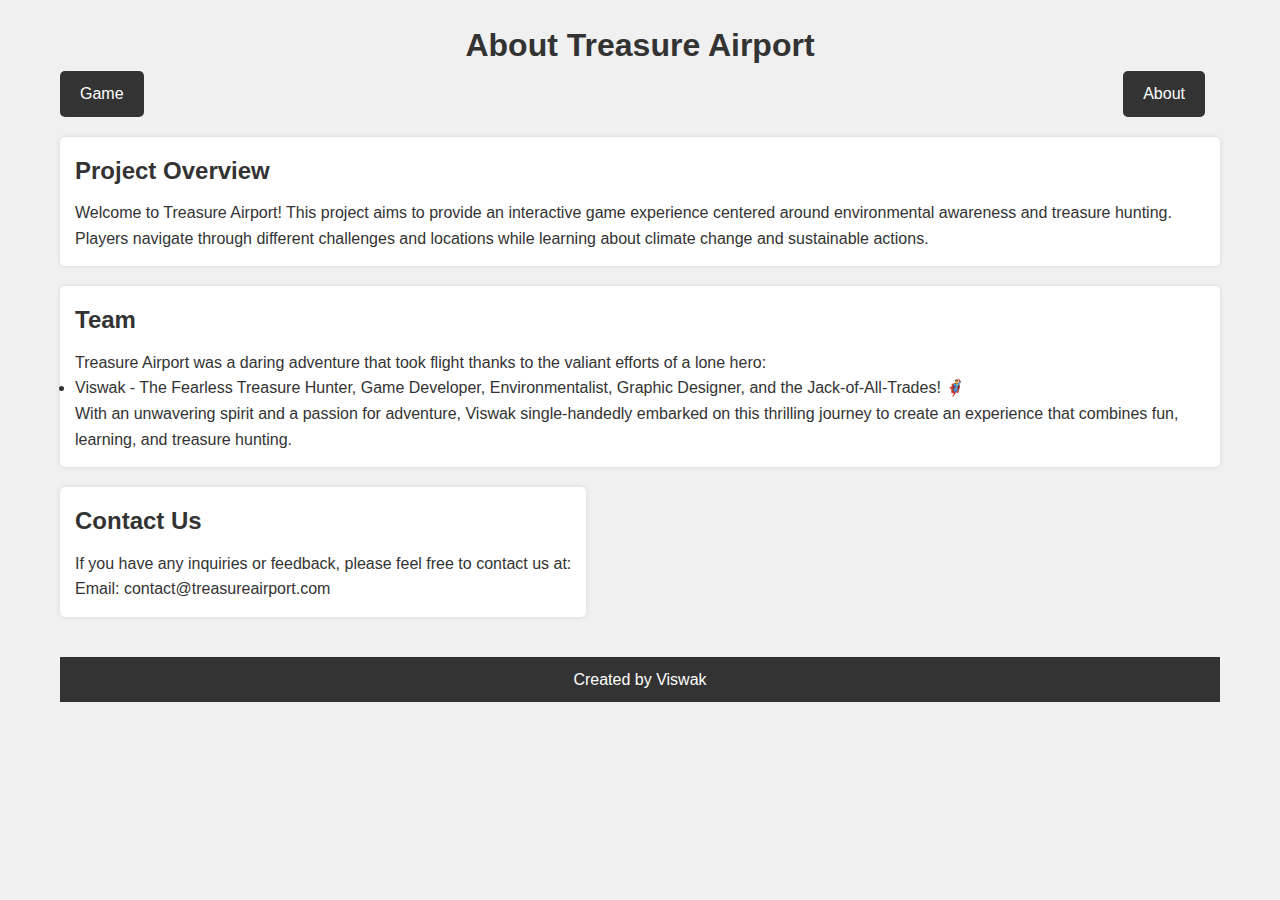
<file: templates/about.html>
<!DOCTYPE html>
<html lang="en">

<head>
    <meta charset="UTF-8">
    <meta http-equiv="X-UA-Compatible" content="IE=edge">
    <meta name="viewport" content="width=device-width, initial-scale=1.0">
    <link href="css/style.css" rel="stylesheet">
    <title>About - Treasure Airport</title>
</head>

<body>
    <div class="container">
        <header class="page-header">
            <h1 class="page-title">About Treasure Airport</h1>
            <nav>
                <ul class="flex-wrap space-evenly">
                    <li>
                        <a class="button button-white" href='index.html'>Game</a>
                    </li>
                    <li>
                        <a class="button button-white" href="about.html">About</a>
                    </li>
                </ul>
            </nav>
        </header>

        <main class="flex-wrap">
            <section class="box">
                <header>
                    <h2>Project Overview</h2>
                </header>
                <p>
                    Welcome to Treasure Airport! This project aims to provide an interactive game experience centered around environmental awareness and treasure hunting. Players navigate through different challenges and locations while learning about climate change and sustainable actions.
                </p>
            </section>

            <section class="box">
                <header>
                    <h2>Team</h2>
                </header>
                <p>
                    Treasure Airport was a daring adventure that took flight thanks to the valiant efforts of a lone hero:
                </p>
                <ul>
                    <li>Viswak - The Fearless Treasure Hunter, Game Developer, Environmentalist, Graphic Designer, and the Jack-of-All-Trades! 🦸‍♂️</li>
                </ul>
                <p>
                    With an unwavering spirit and a passion for adventure, Viswak single-handedly embarked on this thrilling journey to create an experience that combines fun, learning, and treasure hunting.
                </p>
            </section>

            <section class="box">
                <header>
                    <h2>Contact Us</h2>
                </header>
                <p>
                    If you have any inquiries or feedback, please feel free to contact us at:
                </p>
                <p>Email: contact@treasureairport.com</p>
            </section>
        </main>

        <footer class="page-footer">Created by Viswak</footer>
    </div>
</body>

</html>
</file>
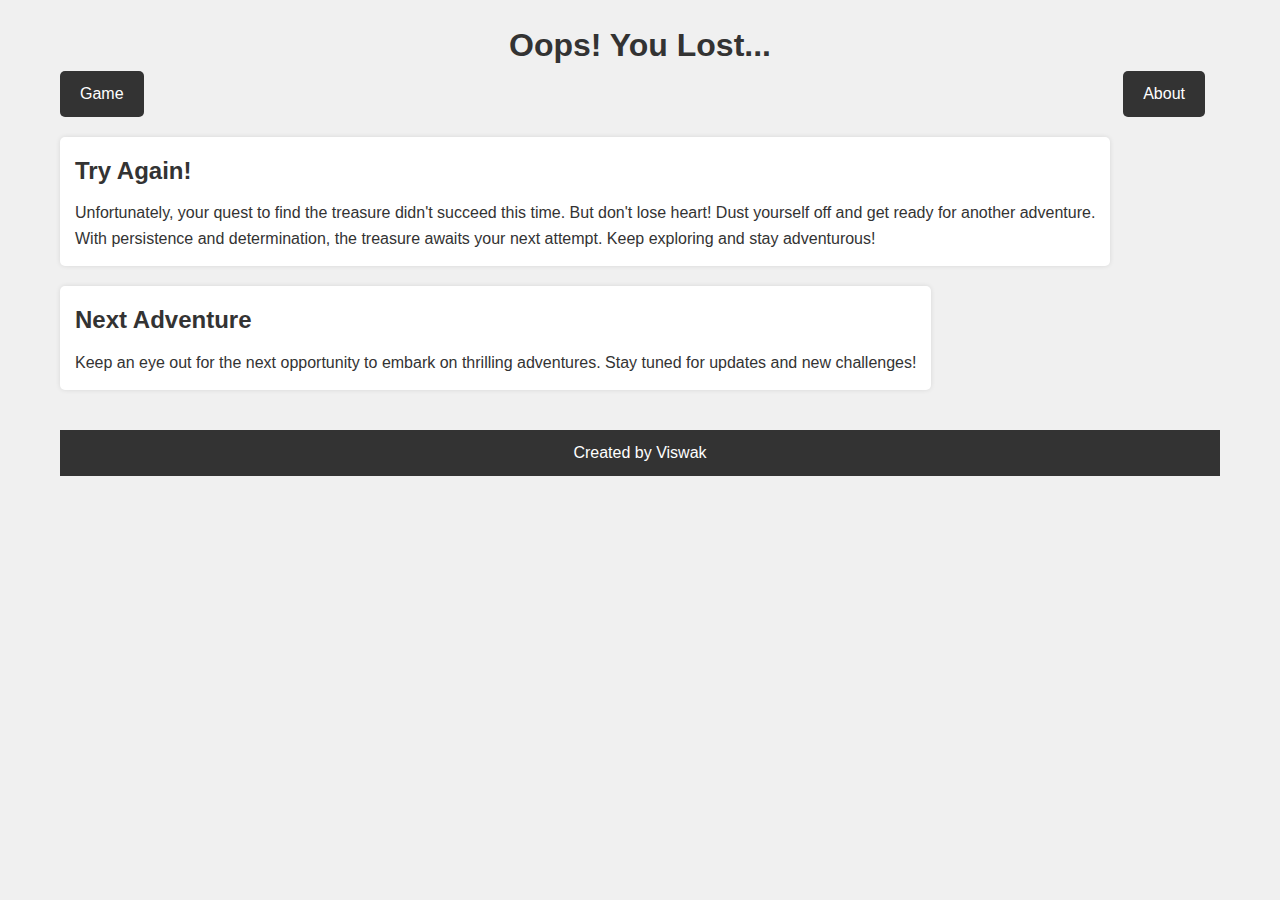
<file: templates/loose.html>
<!DOCTYPE html>
<html lang="en">

<head>
    <meta charset="UTF-8">
    <meta http-equiv="X-UA-Compatible" content="IE=edge">
    <meta name="viewport" content="width=device-width, initial-scale=1.0">
    <link href="css/style.css" rel="stylesheet">
    <title>Oops! You Lost - Treasure Airport</title>
</head>

<body>
    <div class="container">
        <header class="page-header">
            <h1 class="page-title">Oops! You Lost...</h1>
            <nav>
                <ul class="flex-wrap space-evenly">
                    <li>
                        <a class="button button-white" href='index.html'>Game</a>
                    </li>
                    <li>
                        <a class="button button-white" href="about.html">About</a>
                    </li>
                </ul>
            </nav>
        </header>

        <main class="flex-wrap">
            <section class="box">
                <header>
                    <h2>Try Again!</h2>
                </header>
                <p>
                    Unfortunately, your quest to find the treasure didn't succeed this time. But don't lose heart! Dust yourself off and get ready for another adventure.
                </p>
                <p>
                    With persistence and determination, the treasure awaits your next attempt. Keep exploring and stay adventurous!
                </p>
            </section>

            <section class="box">
                <header>
                    <h2>Next Adventure</h2>
                </header>
                <p>
                    Keep an eye out for the next opportunity to embark on thrilling adventures. Stay tuned for updates and new challenges!
                </p>
            </section>
        </main>

        <footer class="page-footer">Created by Viswak</footer>
    </div>
</body>

</html>
</file>
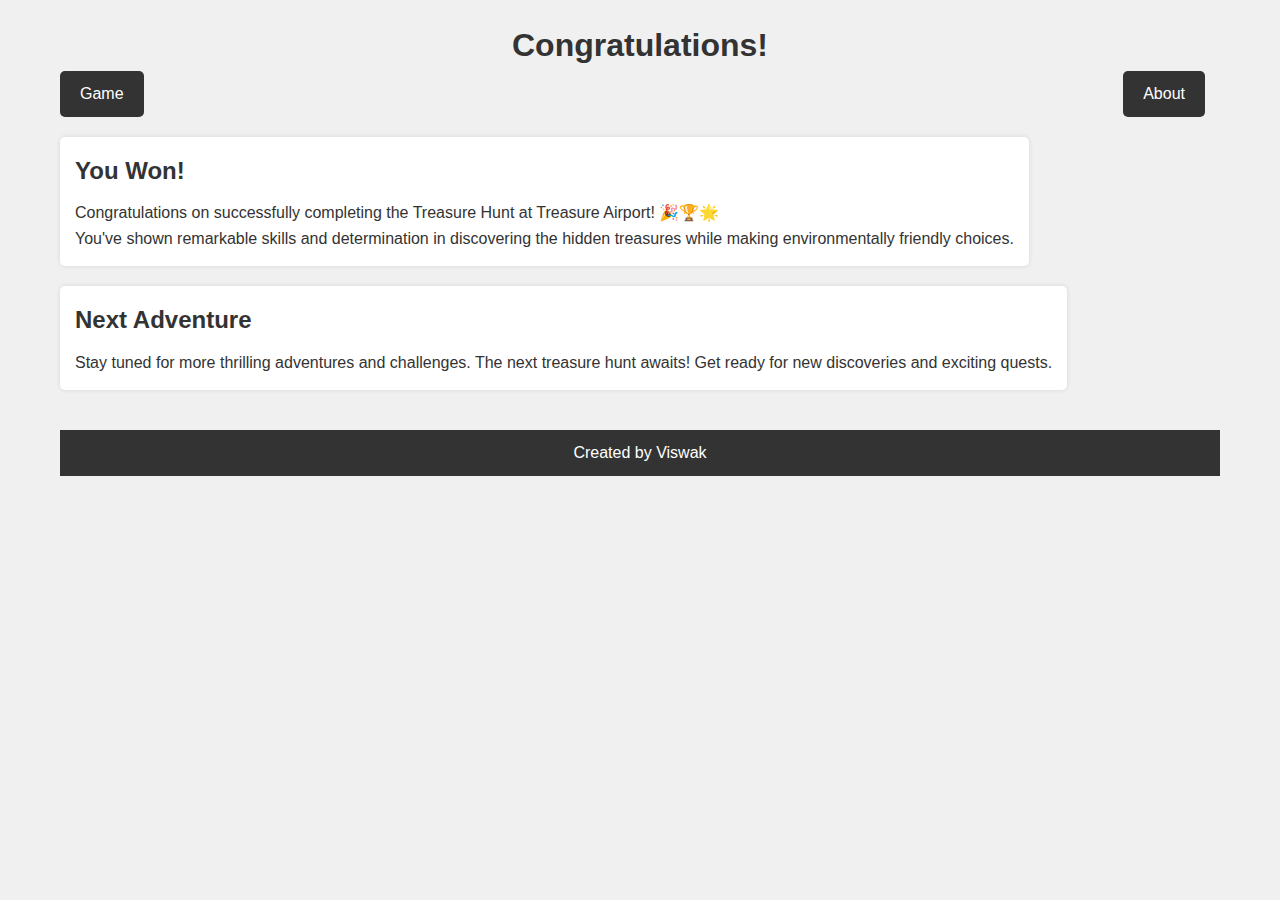
<file: templates/win.html>
<!DOCTYPE html>
<html lang="en">

<head>
    <meta charset="UTF-8">
    <meta http-equiv="X-UA-Compatible" content="IE=edge">
    <meta name="viewport" content="width=device-width, initial-scale=1.0">
    <link href="css/style.css" rel="stylesheet">
    <title>Congratulations - Treasure Airport</title>
</head>

<body>
    <div class="container">
        <header class="page-header">
            <h1 class="page-title">Congratulations!</h1>
            <nav>
                <ul class="flex-wrap space-evenly">
                    <li>
                        <a class="button button-white" href='index.html'>Game</a>
                    </li>
                    <li>
                        <a class="button button-white" href="about.html">About</a>
                    </li>
                </ul>
            </nav>
        </header>

        <main class="flex-wrap">
            <section class="box">
                <header>
                    <h2>You Won!</h2>
                </header>
                <p>
                    Congratulations on successfully completing the Treasure Hunt at Treasure Airport! 🎉🏆🌟
                </p>
                <p>
                    You've shown remarkable skills and determination in discovering the hidden treasures while making environmentally friendly choices.
                </p>
            </section>

            <section class="box">
                <header>
                    <h2>Next Adventure</h2>
                </header>
                <p>
                    Stay tuned for more thrilling adventures and challenges. The next treasure hunt awaits! Get ready for new discoveries and exciting quests.
                </p>
            </section>
        </main>

        <footer class="page-footer">Created by Viswak</footer>
    </div>
</body>

</html>
</file>
<file: templates/css/style.css>
* {
    margin: 0;
    padding: 0;
    box-sizing: border-box;
}

body {
    font-family: Arial, sans-serif;
    background-color: #f0f0f0;
    color: #333;
    line-height: 1.6;
}

.container {
    max-width: 1200px;
    margin: 0 auto;
    padding: 20px;
}

.page-header {
    text-align: center;
    margin-bottom: 20px;
}

.page-title {
    font-size: 2rem;
}

nav ul {
    list-style-type: none;
}

nav ul li {
    display: inline;
    margin-right: 15px;
}

button,
a.button {
    display: inline-block;
    padding: 10px 20px;
    text-decoration: none;
    border: none;
    border-radius: 5px;
    background-color: #333;
    color: #fff;
    cursor: pointer;
}

button:hover,
a.button:hover {
    background-color: #555;
}

.flex-wrap {
    display: flex;
    flex-wrap: wrap;
    justify-content: space-between;
}

#map {
    flex-basis: 70%;
    height: 500px;
    margin-bottom: 20px;
}

.boxes {
    flex-basis: 25%;
    display: flex;
    flex-direction: column;
}

.box {
    background-color: #fff;
    border-radius: 5px;
    padding: 15px;
    margin-bottom: 20px;
    box-shadow: 0 0 5px rgba(0, 0, 0, 0.1);
}

.box header {
    margin-bottom: 10px;
}

table {
    width: 100%;
}

table td {
    padding: 8px;
}

.page-footer {
    text-align: center;
    margin-top: 20px;
    padding: 10px 0;
    background-color: #333;
    color: #fff;
}

.goal {
    text-align: center;
    background-color: gold;
    padding: 20px;
    border-radius: 5px;
}

.hide {
    display: none;
}

#player-modal {
    position: fixed;
    top: 50%;
    left: 50%;
    transform: translate(-50%, -50%);
    background-color: #fff;
    padding: 20px;
    border-radius: 5px;
    box-shadow: 0 0 10px rgba(0, 0, 0, 0.2);
}

#player-form {
    display: flex;
    flex-direction: column;
    align-items: center;
}

#player-form input[type="text"],
#player-form input[type="submit"] {
    margin-bottom: 10px;
    padding: 8px;
    border-radius: 3px;
    border: 1px solid #ccc;
}
</file>
